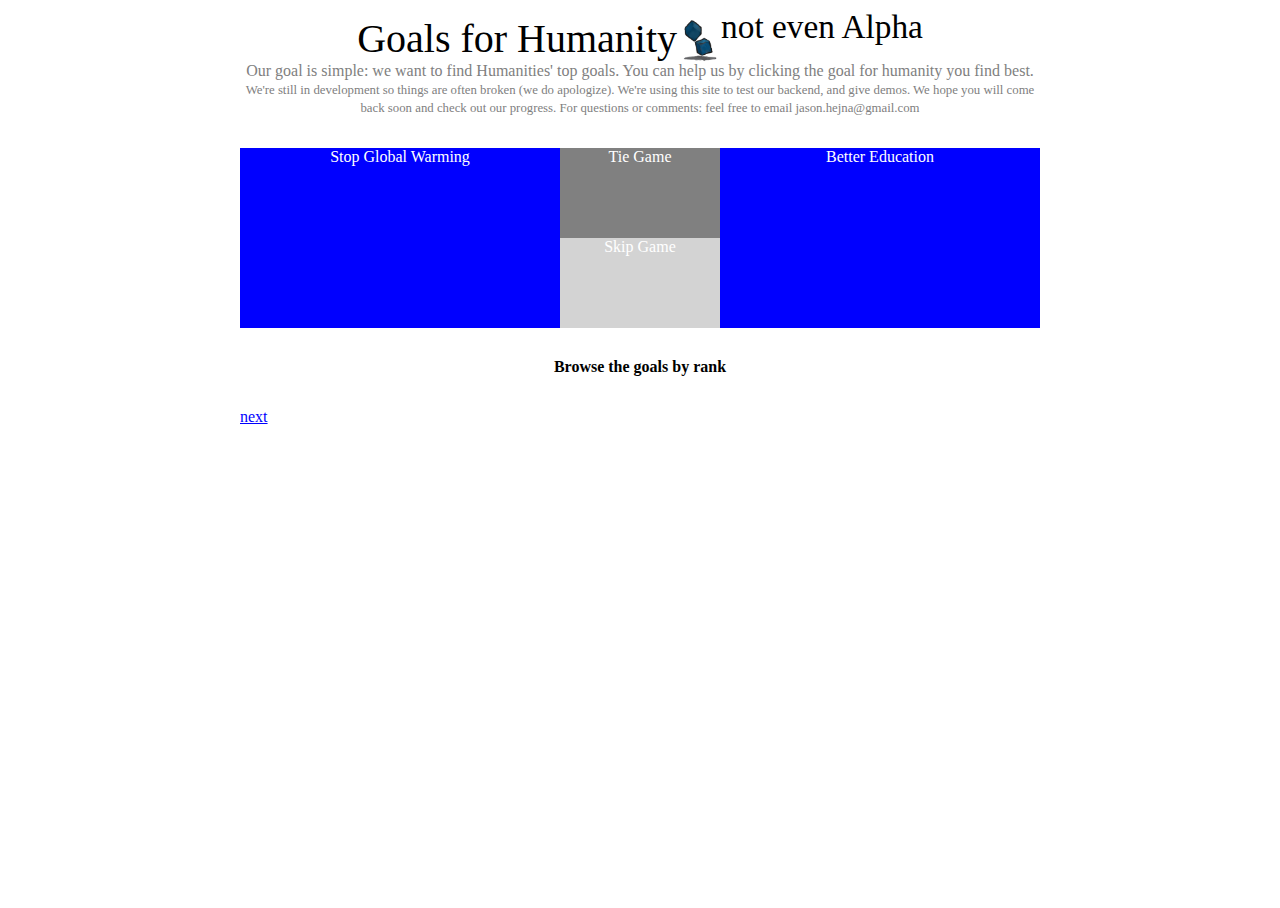
<file: frontend/index.html>
<!DOCTYPE html>
<html>
<head>
<meta charset="UTF-8">
<title>Goals for Humanity</title>
<meta charset="UTF-8">
<meta name="viewport" content="initial-scale=1, maximum-scale=1">
<meta name="keywords" content="goals, goal, humanity, mankind, society, accomplish, achieve">
<meta name="description" content="Ranking goals for Humanity">
<meta name="author" content="Jason Hejna">
<link rel="stylesheet" type="text/css" href="styles.css">
<script src="jquery.min.js"></script>
<script src="test.js"></script>
<script src="fb.js"></script>

</head>
<body>
<header>
<pageTitle>Goals for Humanity<img class="logo" src="Logo.png" width="44px" height="44px"><sup>not even Alpha</sup></pageTitle>
<br/>
<pageSubTitle>Our goal is simple: we want to find Humanities' top goals. You can help us by clicking the goal for humanity you find best.</pageSubTitle><br/>
<pageSubSubTitle>We're still in development so things are often broken (we do apologize). We're using this site to test our backend, and give demos. We hope you will come back soon and check out our progress. For questions or comments: feel free to email jason.hejna@gmail.com</pageSubSubTitle>
</header>

<login>
<fb:login-button scope="public_profile,email" onlogin="checkLoginState();"></fb:login-button>
<div id="status"></div>
</login>

<game>
<player1>Stop Global Warming</player1>
<otheroptions>
<tiegame>Tie Game</tiegame>
<skipgame>Skip Game</skipgame>
</otheroptions>
<player2>Better Education</player2>
</game>

<loggedin>
<newgoal id="new_goal_form">
	<instructions>Submit a new goal for humanity:</instructions>
	<input type="text" name="new_goal" id="new_goal" placeholder="Add a new goal for humanity" size="100"></input>
	<input type="submit" value="submit"></input>
</newgoal>
<captchaform>
	<input type="text" name="captcha_response" id="captcha_response" placeholder="captcha response" size="16"></input>
	<input type="submit" value="submit"></input>
</captchaform>
</loggedin>

<goaltitle><b>Browse the goals by rank</b></goaltitle>
<echogoals>
<searchresults>
</searchresults>
<navigation>
<next>next</next>
</navigation>
</echogoals>
</body>
</html>
</file>
<file: frontend/styles.css>
html {
	margin: 0px;
	padding: 0px;
	width: 100%;
	height: 780px;
}
body {
	width: 800px;
	height: 780px;
	margin-left: auto;
	margin-right: auto;	
}
header {
	height:120px;
	width:100%;
	text-align: center;
	margin-bottom:20px;
}
pageTitle {
	width:100%;
	font-size:2.5em;
	color:#000;
}
.logo {
	top: 10px;
	position: relative;
}
pageSubTitle {
	width:100%;
	height:20px;
	font-size: 1.0em;
	color:gray;
}
pageSubSubTitle {
	width:100%;
	height:20px;
	font-size: 0.8em;
	color:gray;
}
login {
	width: 100%;
	height:80px;
	text-align: center;
	margin-bottom: 20px;
	display:none;
}
newgoal {
	width: 800px;
	height: 50px;
	margin-top: 30px;
	display:block;
}
loggedin {
	display: none;
}
captchaform {
	width: 100%;
	height:80px;
	display: none;
}
mainContent {
	width:800px;
	height:718px;
	margin-left: auto;
	margin-right: auto;
	text-align: center;
}
mainContentTitle {
	font-size:2.5em;
	color:red;
	display:block;
	vertical-align: middle;
}
game {
	height:180px;
	width:800px;
	margin-top: 10px;
	display:block;
}
player1 {
	float: left;
	width:40%;
	height:180px;
	background-color: blue;
	color:#FFF;
	display:block;
	vertical-align: middle;
	text-align: center;
	cursor: pointer;
}
player2 {
	float:left;
	width:40%;
	height:180px;
	background-color: blue;
	color:#FFF;
	display:block;
	vertical-align: middle;
	text-align: center;
	cursor: pointer;
}
otheroptions {
	float:left;
	width:20%;
	height:180px;
	display:block;
	vertical-align: middle;
	text-align: center;
	cursor: pointer;
}
tiegame {
	float:left;
	width:100%;
	height: 90px;
	background-color: gray;
	color:#FFF;
	text-align: center;
	cursor: pointer;
}
skipgame {
	float:left;
	width:100%;
	height: 90px;
	background-color:#D3D3D3;
	color:#FFF;
	text-align: center;
	cursor: pointer;
}
echogoals {
	width:800px;
	height:500px;
	display:block;
}
goaltitle {
	width: 100%;
	height:20px;
	margin-top: 30px;
	font-weight:bold;
	text-align: center;
	display: block;
}
searchresults {
	width: 100%;
	margin-top: 30px;
	display:block;
}
searchresult {
	width:100%;
	height:30px;
	display:block;
}
echogoals rank {
	width:130px;
	height:20px;
	margin-right:10px;
}
echogoals goal {
	width:250px;
	height:20px;
	margin-right:10px;

}
echogoals date {
	width:140px;
	height:20px;
	float:right;
}
next {
	width:30px;
	height:10px;
	color:blue;
	text-decoration:underline;
	cursor: pointer;
}
back {
	width:30px;
	height:10px;
	color:blue;
	text-decoration:underline;
	cursor: pointer;
}
</file>
